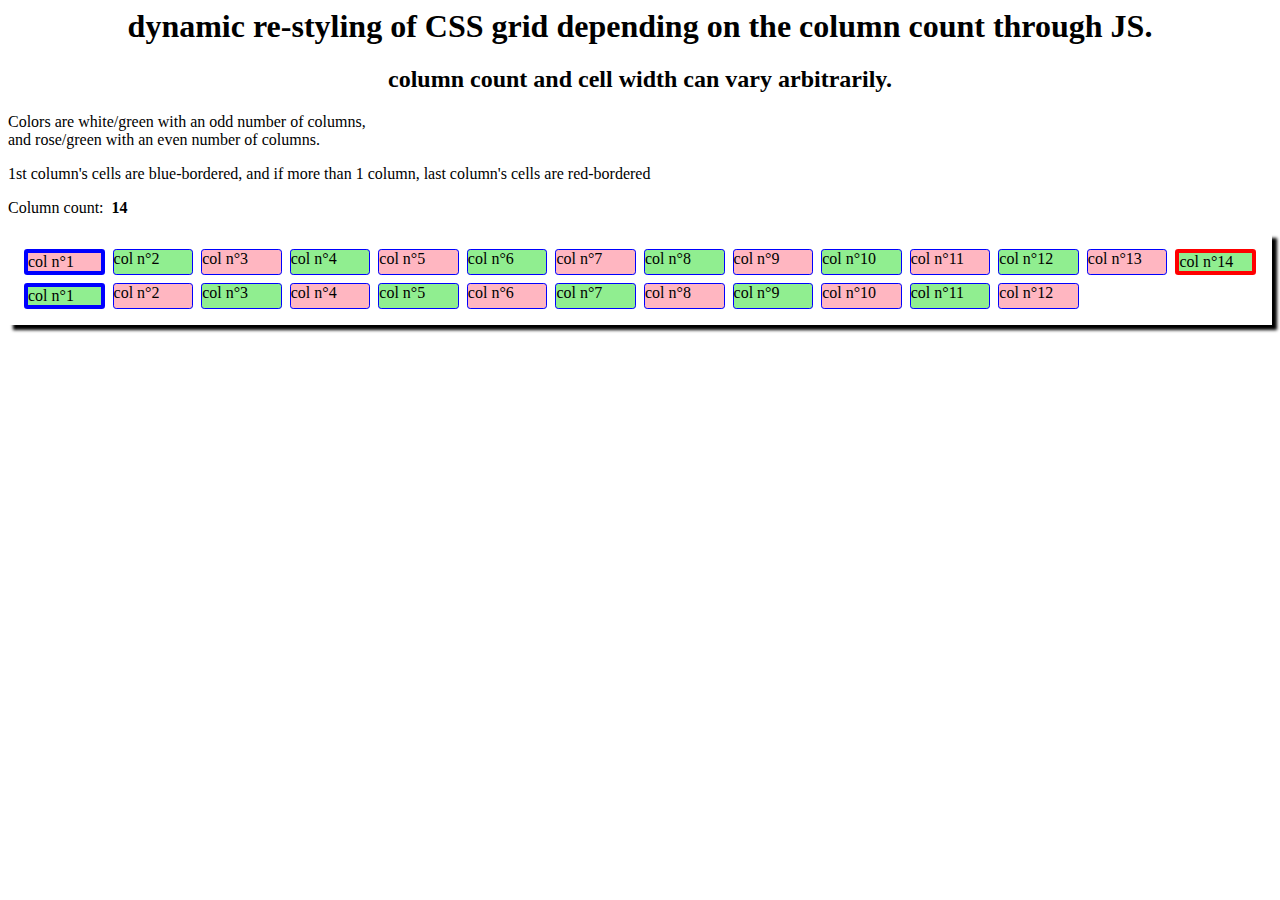
<file: fragments/js/dynamic cell grid restyling depending on column count/index.html>
<html>
<head>
	<title>dynamic re-styling of CSS grid through JS</title>
	<meta charset = "UTF-8">
	<script src="index.js"></script>
	<link href="index.css" rel="stylesheet">
</head>

<body>
  <article>
    <head>
      <h1>
        dynamic re-styling of CSS grid depending on the column count through JS.
      </h1>
      <h2>
        column count and cell width can vary arbitrarily.
      </h2>
    </head>

    <p>
      Colors are white/green with an odd number of columns,<br>
      and rose/green with an even number of columns.
    </p>
    <p>
      1st column's cells are blue-bordered,
      and if more than 1 column,
      last column's cells are red-bordered
    </p>
    <p>
      Column count:&nbsp;
      <span id="column-count">uncounted</span>
    </p>
  </article>

  <main>
    <div class="cell">a</div>
    <div class="cell">b</div>
    <div class="cell">c</div>
    <div class="cell">d</div>
    <div class="cell">e</div>
    <div class="cell">f</div>
    <div class="cell">g</div>
    <div class="cell">h</div>
    <div class="cell">i</div>
    <div class="cell">j</div>
    <div class="cell">k</div>
    <div class="cell">l</div>
    <div class="cell">m</div>
    <div class="cell">n</div>
    <div class="cell">o</div>
    <div class="cell">p</div>
    <div class="cell">q</div>
    <div class="cell">r</div>
    <div class="cell">s</div>
    <div class="cell">t</div>
    <div class="cell">u</div>
    <div class="cell">v</div>
    <div class="cell">w</div>
    <div class="cell">x</div>
    <div class="cell">y</div>
    <div class="cell">z</div>
  </main>

</body>

</html>
</file>
<file: fragments/js/dynamic cell grid restyling depending on column count/index.css>
:root {
  --width-cell: 5rem;
  --cell-color1: lightgreen;
  --cell-color2: lightpink;
}


article > h1,
article > h2 {
	text-align: center;
	text-size: 1rem;
}

main {
  display: grid;
  grid-template-columns: repeat( auto-fill, minmax( var(--width-cell), 1fr) );
  grid-gap: 0.5rem;

  padding: 1rem;
  box-shadow: 5px 5px 3px black;
}


.cell {
  font-size: 1rem;

  border: 1px solid blue;
  border-radius: 0.2rem;
  padding: 0;
  background-color: var(--cell-color1);
}

#column-count {
  font-weight: bold;
}
</file>
